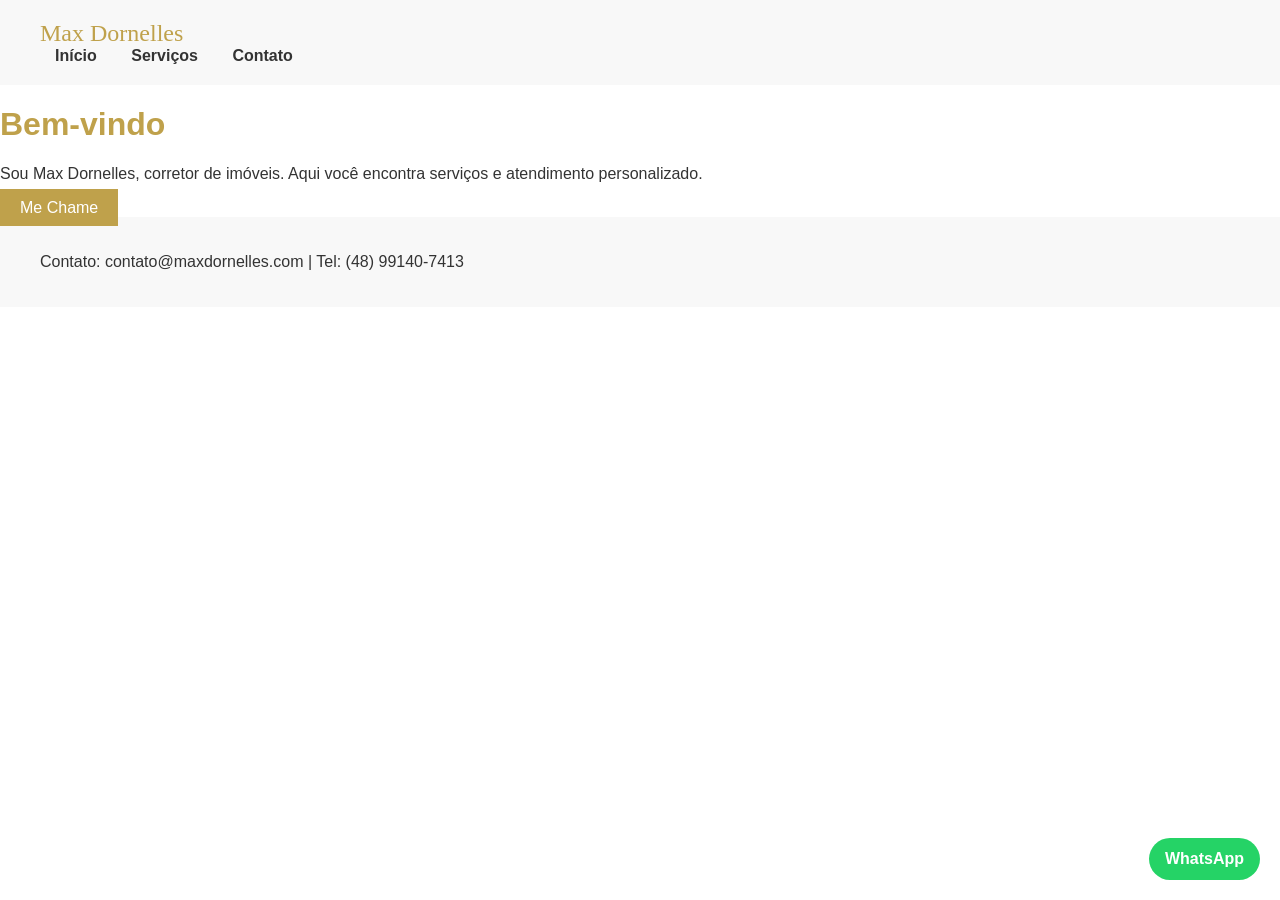
<file: index.html>
<!doctype html>
<html lang="pt-BR">
<head>
  <meta charset="utf-8" />
  <meta name="viewport" content="width=device-width, initial-scale=1" />
  <title>Max Dornelles</title>
  <link rel="stylesheet" href="style.css">
</head>
<body>
  <header>
    <div class="logo">Max Dornelles</div>
    <nav>
      <a href="#">Início</a>
      <a href="#servicos">Serviços</a>
      <a href="#contato">Contato</a>
    </nav>
  </header>

  <main>
    <h1>Bem-vindo</h1>
    <p>Sou Max Dornelles, corretor de imóveis. Aqui você encontra serviços e atendimento personalizado.</p>
    <a class="btn-gold" href="#contato">Me Chame</a>
  </main>

  <footer>
    <p id="contato">Contato: contato@maxdornelles.com | Tel: (48) 99140-7413</p>
  </footer>

  <a class="whatsapp" href="https://wa.me/5548991407413" target="_blank" rel="noopener">WhatsApp</a>
</body>
</html>
</file>
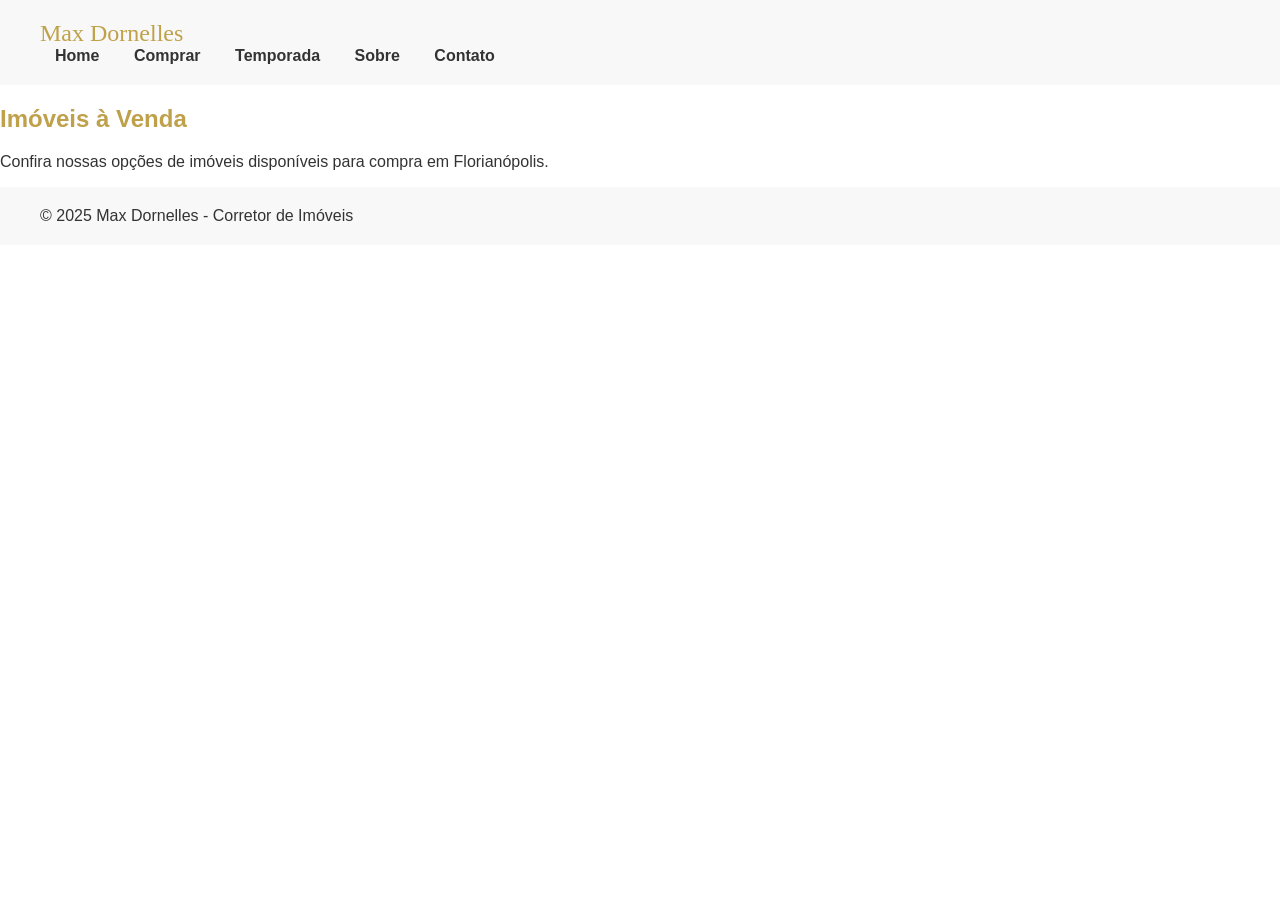
<file: comprar.html>
<!DOCTYPE html>
<html lang="pt-br">
<head>
  <meta charset="UTF-8">
  <title>Comprar Imóveis</title>
  <link rel="stylesheet" href="css/style.css">
</head>
<body>
  <header>
    <div class="logo">Max Dornelles</div>
    <nav>
      <a href="index.html">Home</a>
      <a href="comprar.html">Comprar</a>
      <a href="temporada.html">Temporada</a>
      <a href="sobre.html">Sobre</a>
      <a href="contato.html">Contato</a>
    </nav>
  </header>

  <section>
    <h2>Imóveis à Venda</h2>
    <p>Confira nossas opções de imóveis disponíveis para compra em Florianópolis.</p>
    <!-- Cards de imóveis podem ser adicionados aqui -->
  </section>

  <footer>
    &copy; 2025 Max Dornelles - Corretor de Imóveis
  </footer>
</body>
</html>
</file>
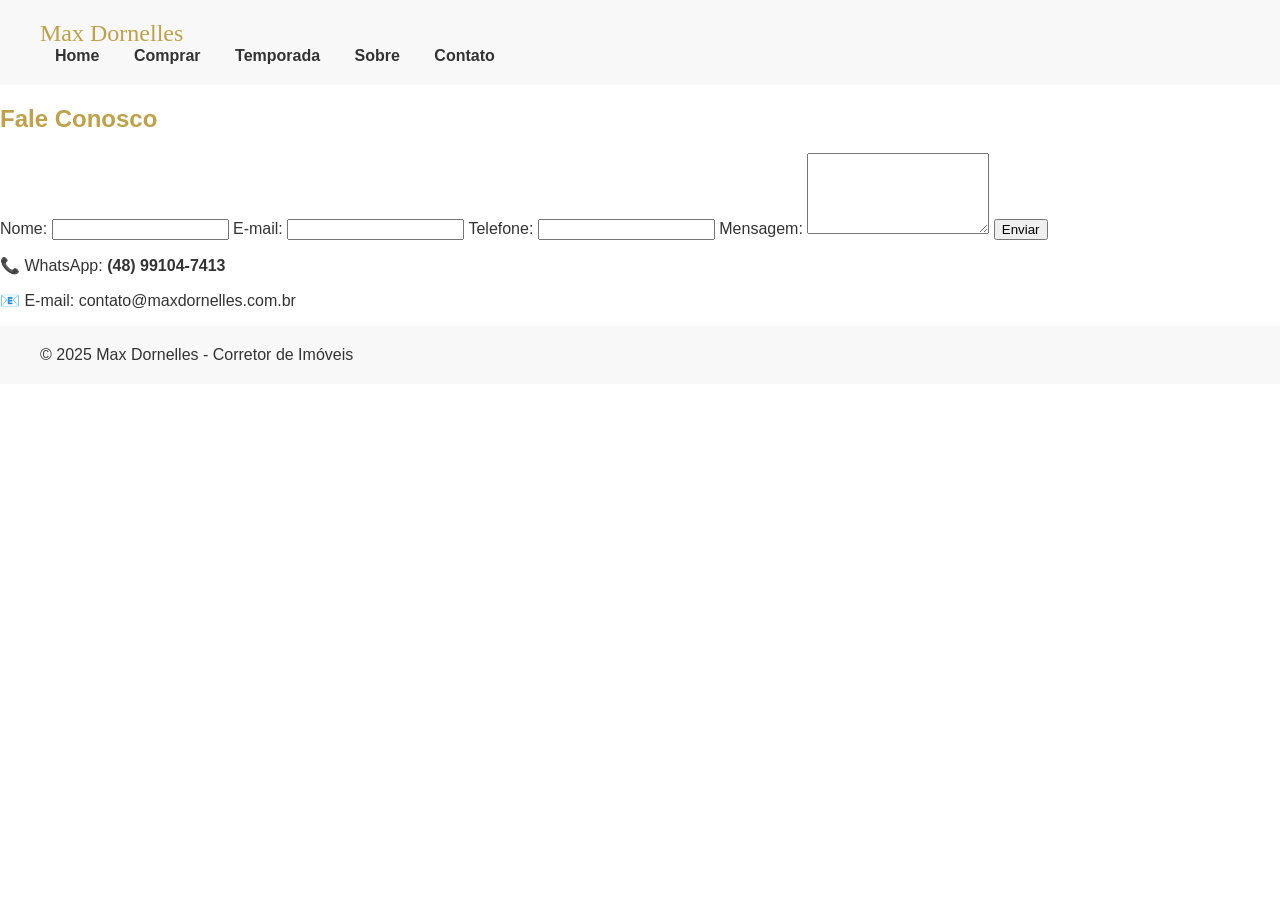
<file: contato.html>
<!DOCTYPE html>
<html lang="pt-br">
<head>
  <meta charset="UTF-8">
  <title>Contato</title>
  <link rel="stylesheet" href="css/style.css">
</head>
<body>
  <header>
    <div class="logo">Max Dornelles</div>
    <nav>
      <a href="index.html">Home</a>
      <a href="comprar.html">Comprar</a>
      <a href="temporada.html">Temporada</a>
      <a href="sobre.html">Sobre</a>
      <a href="contato.html">Contato</a>
    </nav>
  </header>

  <section>
    <h2>Fale Conosco</h2>
    <form>
      <label>Nome:</label>
      <input type="text" name="nome" required>
      <label>E-mail:</label>
      <input type="email" name="email" required>
      <label>Telefone:</label>
      <input type="tel" name="telefone">
      <label>Mensagem:</label>
      <textarea name="mensagem" rows="5" required></textarea>
      <button type="submit">Enviar</button>
    </form>
    <p>📞 WhatsApp: <strong>(48) 99104-7413</strong></p>
    <p>📧 E-mail: contato@maxdornelles.com.br</p>
  </section>

  <footer>
    &copy; 2025 Max Dornelles - Corretor de Imóveis
  </footer>
</body>
</html>
</file>
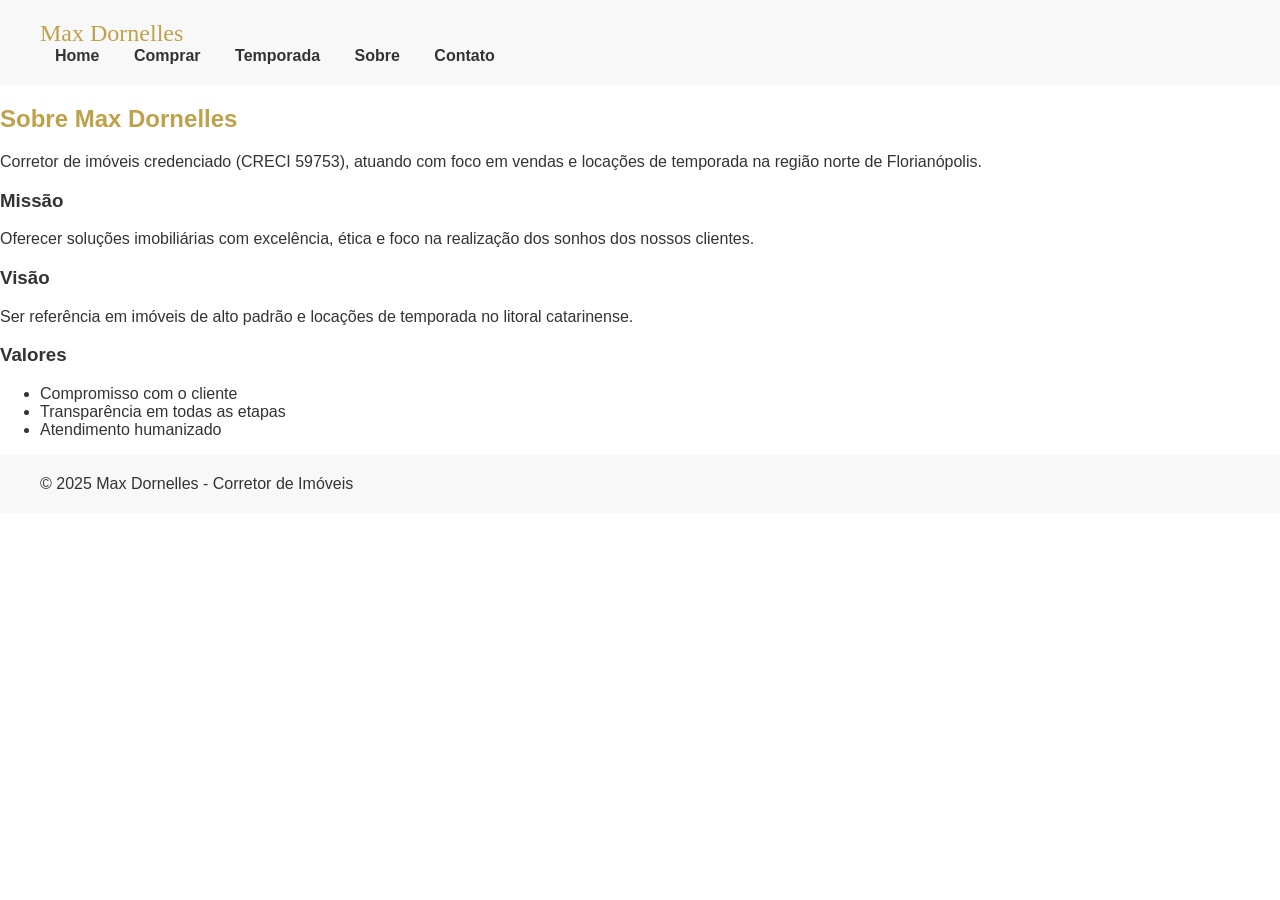
<file: sobre.html>
<!DOCTYPE html>
<html lang="pt-br">
<head>
  <meta charset="UTF-8">
  <title>Sobre</title>
  <link rel="stylesheet" href="css/style.css">
</head>
<body>
  <header>
    <div class="logo">Max Dornelles</div>
    <nav>
      <a href="index.html">Home</a>
      <a href="comprar.html">Comprar</a>
      <a href="temporada.html">Temporada</a>
      <a href="sobre.html">Sobre</a>
      <a href="contato.html">Contato</a>
    </nav>
  </header>

  <section>
    <h2>Sobre Max Dornelles</h2>
    <p>Corretor de imóveis credenciado (CRECI 59753), atuando com foco em vendas e locações de temporada na região norte de Florianópolis.</p>
    <h3>Missão</h3>
    <p>Oferecer soluções imobiliárias com excelência, ética e foco na realização dos sonhos dos nossos clientes.</p>
    <h3>Visão</h3>
    <p>Ser referência em imóveis de alto padrão e locações de temporada no litoral catarinense.</p>
    <h3>Valores</h3>
    <ul>
      <li>Compromisso com o cliente</li>
      <li>Transparência em todas as etapas</li>
      <li>Atendimento humanizado</li>
    </ul>
  </section>

  <footer>
    &copy; 2025 Max Dornelles - Corretor de Imóveis
  </footer>
</body>
</html>
</file>
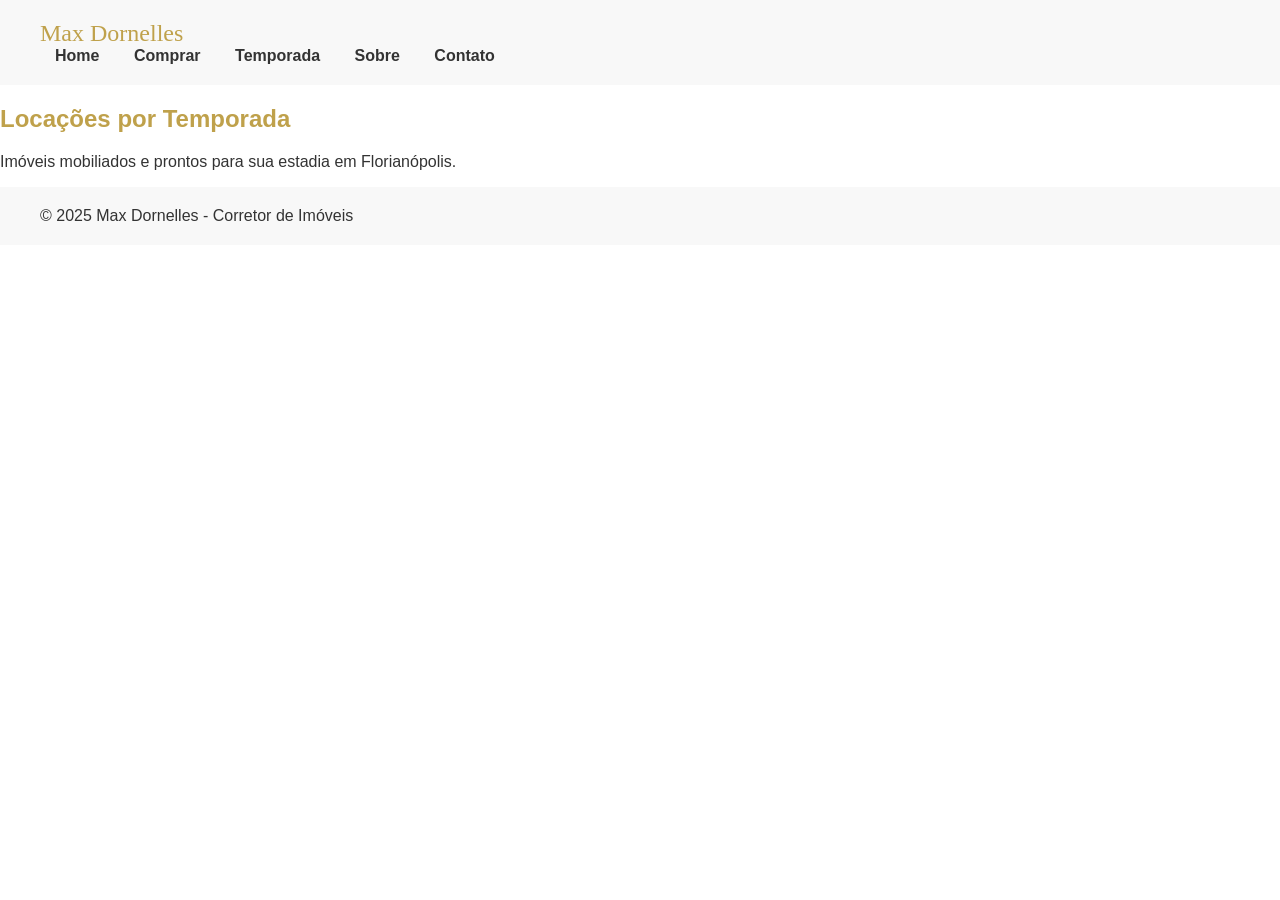
<file: temporada.html>
<!DOCTYPE html>
<html lang="pt-br">
<head>
  <meta charset="UTF-8">
  <title>Locações por Temporada</title>
  <link rel="stylesheet" href="css/style.css">
</head>
<body>
  <header>
    <div class="logo">Max Dornelles</div>
    <nav>
      <a href="index.html">Home</a>
      <a href="comprar.html">Comprar</a>
      <a href="temporada.html">Temporada</a>
      <a href="sobre.html">Sobre</a>
      <a href="contato.html">Contato</a>
    </nav>
  </header>

  <section>
    <h2>Locações por Temporada</h2>
    <p>Imóveis mobiliados e prontos para sua estadia em Florianópolis.</p>
    <!-- Cards de locações podem ser adicionados aqui -->
  </section>

  <footer>
    &copy; 2025 Max Dornelles - Corretor de Imóveis
  </footer>
</body>
</html>
</file>
<file: style.css>
body {
  margin: 0;
  font-family: 'Segoe UI', sans-serif;
  background-color: #fff;
  color: #333;
}

header,
footer {
  background-color: #f8f8f8;
  padding: 20px 40px;
}

.logo {
  font-family: 'Georgia', serif;
  font-size: 24px;
  color: #bfa14b;
}

nav a {
  margin: 0 15px;
  text-decoration: none;
  color: #333;
  font-weight: bold;
}

h1,
h2 {
  color: #bfa14b;
}

.btn-gold {
  background-color: #bfa14b;
  color: white;
  padding: 10px 20px;
  text-decoration: none;
}

.btn-gray {
  background-color: #eee;
  color: #333;
  padding: 10px 20px;
  text-decoration: none;
}

.whatsapp {
  position: fixed;
  bottom: 20px;
  right: 20px;
  background-color: #25d366;
  color: white;
  padding: 12px 16px;
  border-radius: 50px;
  text-decoration: none;
  font-weight: bold;
}
</file>
<file: css/style.css>
body {
  margin: 0;
  font-family: 'Segoe UI', sans-serif;
  background-color: #fff;
  color: #333;
}
header, footer {
  background-color: #f8f8f8;
  padding: 20px 40px;
}
.logo {
  font-family: 'Georgia', serif;
  font-size: 24px;
  color: #bfa14b;
}
nav a {
  margin: 0 15px;
  text-decoration: none;
  color: #333;
  font-weight: bold;
}
h1, h2 {
  color: #bfa14b;
}
.btn-gold {
  background-color: #bfa14b;
  color: white;
  padding: 10px 20px;
  text-decoration: none;
}
.btn-gray {
  background-color: #eee;
  color: #333;
  padding: 10px 20px;
  text-decoration: none;
}
.whatsapp {
  position: fixed;
  bottom: 20px;
  right: 20px;
  background-color: #25d366;
  color: white;
  padding: 12px 16px;
  border-radius: 50px;
  text-decoration: none;
  font-weight: bold;
}
</file>
